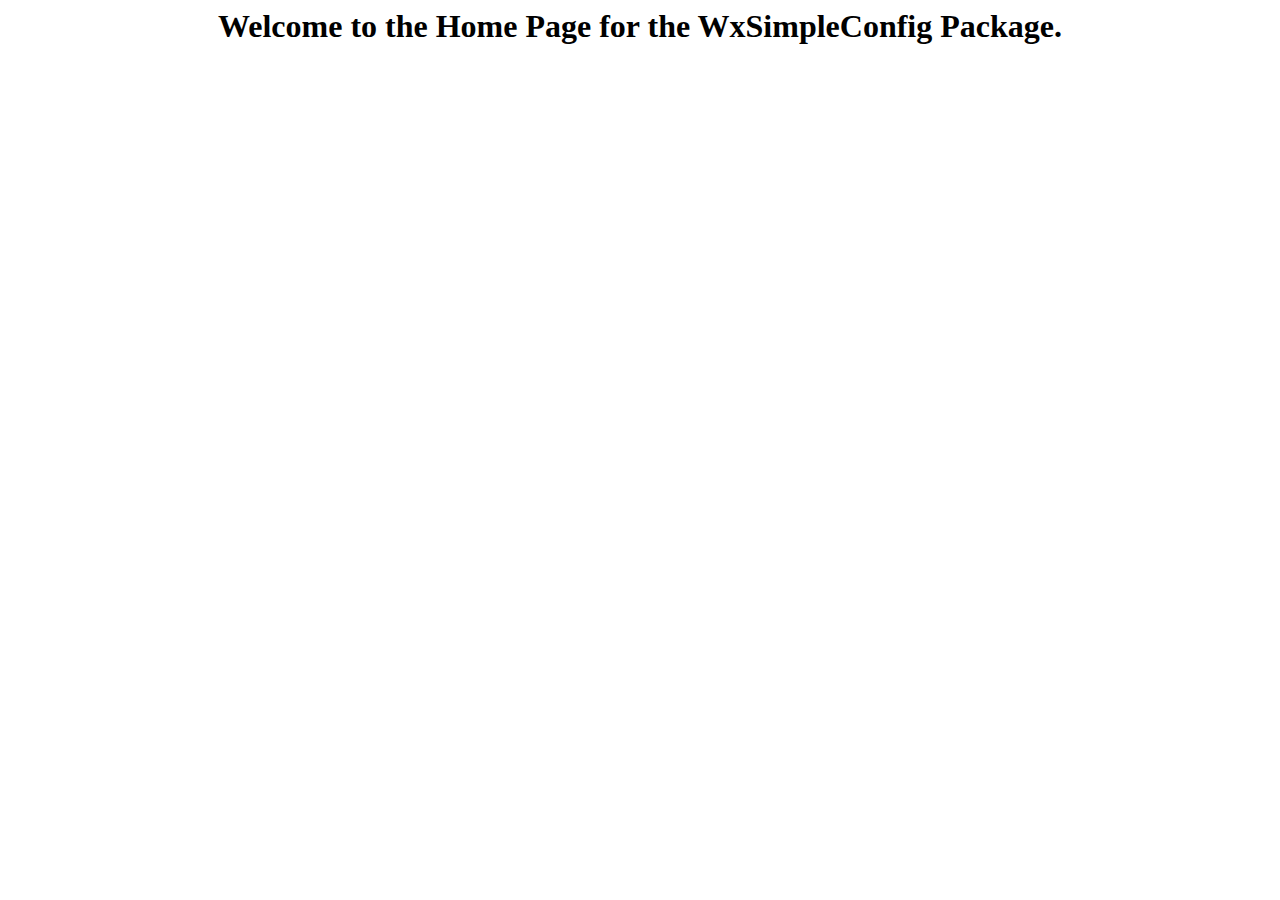
<file: code/is-packages/WxSimpleConfig/pub/index.html>
<META http-equiv='Content-Type' content='text/html; charset=UTF-8'>
<HTML><BODY><CENTER><H1><font face="Tahoma">Welcome to the Home Page for the WxSimpleConfig Package.</font></H1></CENTER></BODY></HTML>
</file>
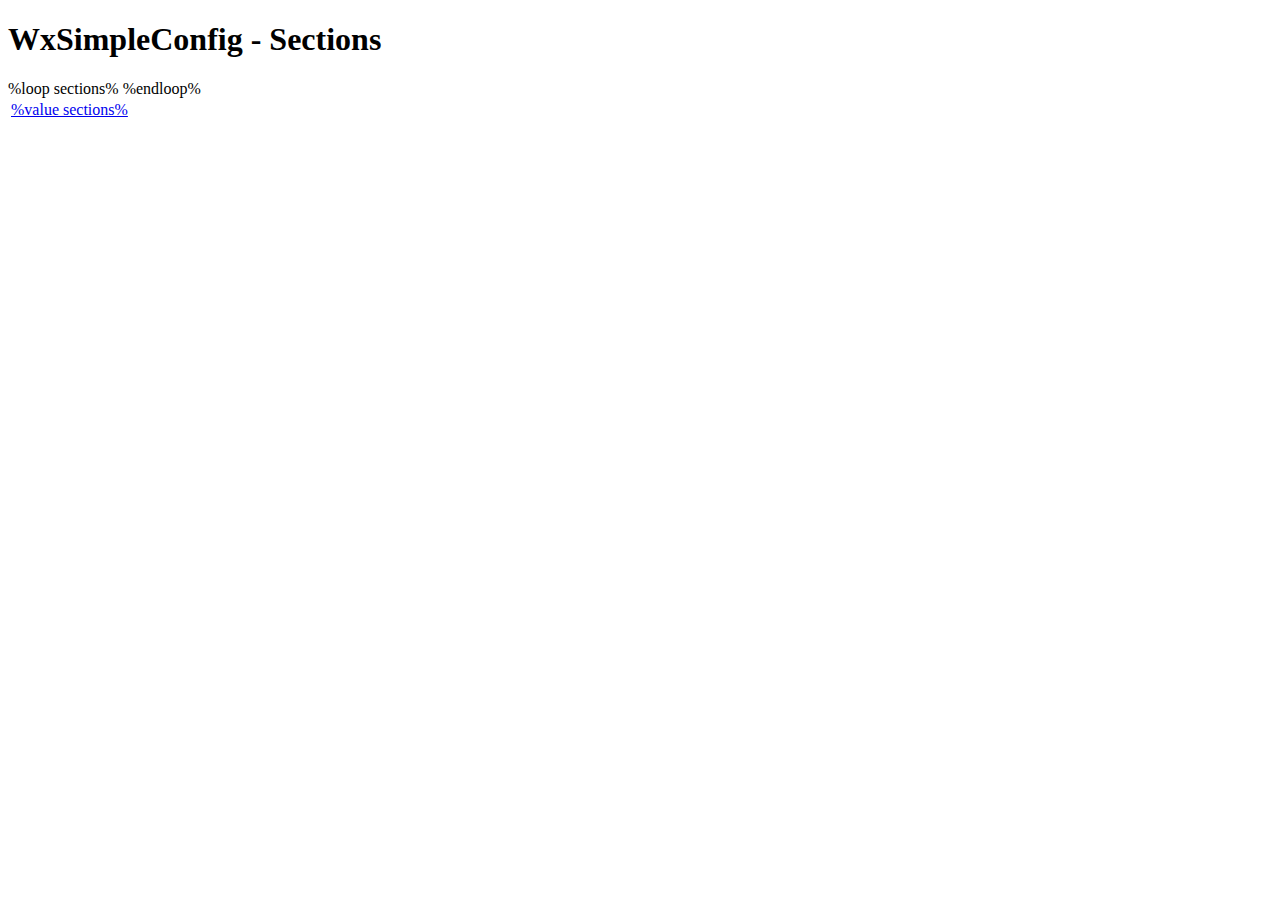
<file: code/is-packages/WxSimpleConfig/templates/viewGlobalVariablesSections(to remove).html>
<?xml version="1.0" encoding="UTF-8"?>
<!DOCTYPE html PUBLIC "-//W3C//DTD XHTML 1.1//EN" "http://www.w3.org/TR/xhtml11/DTD/xhtml11.dtd">

<html xmlns="http://www.w3.org/1999/xhtml" xml:lang="en">

<head>
<meta http-equiv="Content-Type" content="text/html; charset=utf-8" />
<title>WxSimpleConfig - Sections</title>
</head>
<body>
<h1>WxSimpleConfig - Sections</h1>
<table>
%loop sections%
<tr>
<td>
<a href="/invoke/wx.simpleConfig.globalVariables.genericContent.skv.web/viewSingleSection?section=%value sections%">%value sections%</a>
</td>
</tr>
%endloop%
</table>
</body>
</html>
</file>
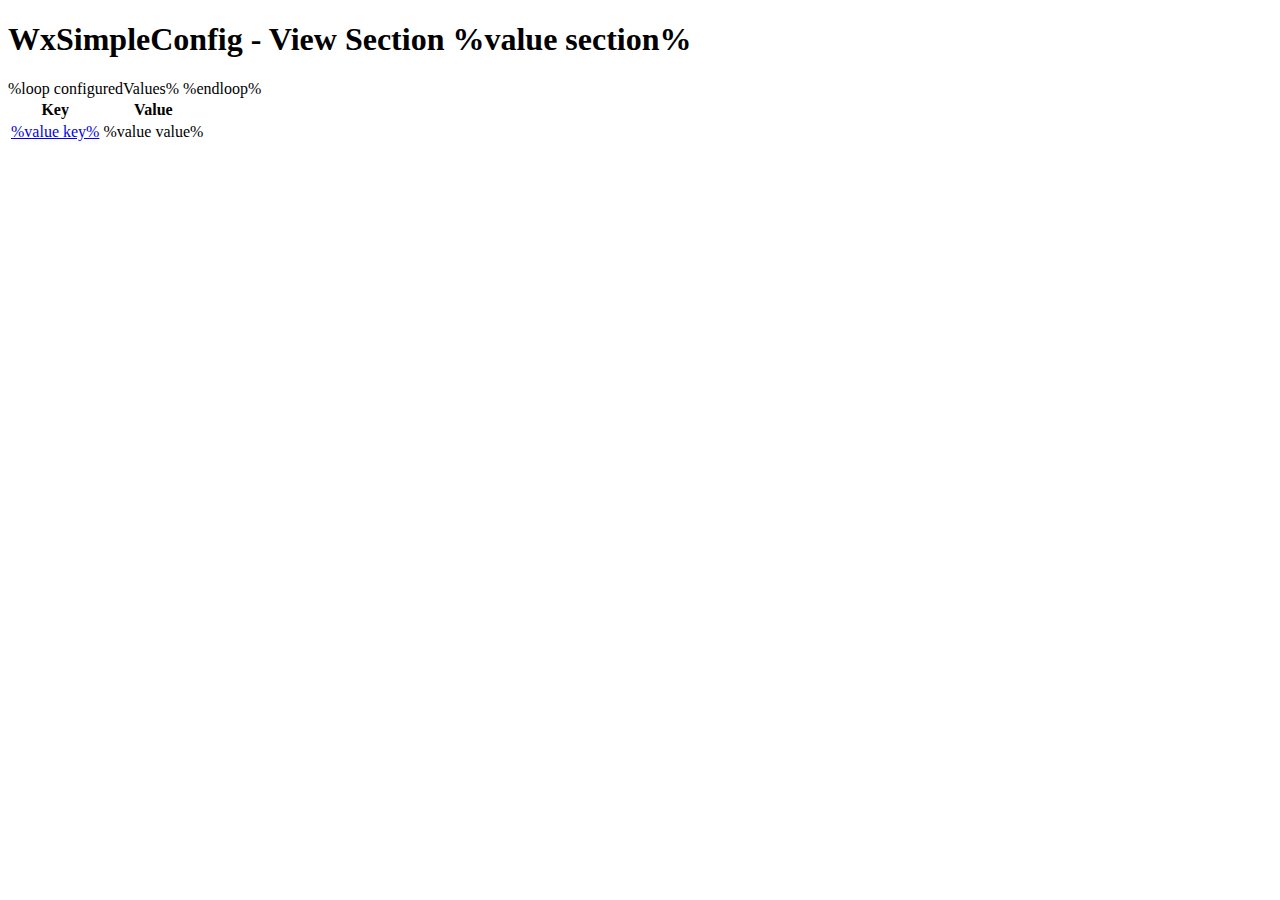
<file: code/is-packages/WxSimpleConfig/templates/viewSingleSessionVariables.html>
<?xml version="1.0" encoding="UTF-8"?>
<!DOCTYPE html PUBLIC "-//W3C//DTD XHTML 1.1//EN" "http://www.w3.org/TR/xhtml11/DTD/xhtml11.dtd">

<html xmlns="http://www.w3.org/1999/xhtml" xml:lang="en">

<head>
<meta http-equiv="Content-Type" content="text/html; charset=utf-8" />
<title>WxSimpleConfig - View Section %value section%</title>
</head>
<body>
<h1>WxSimpleConfig - View Section %value section%</h1>
<table>
<tr><th>Key</th><th>Value</th>
%loop configuredValues%
<tr>
<td><a href="/WmRoot/settings-global-variables-addedit.dsp?operation=edit&key=%value section%_%value key%">%value key%</a></td>
<td>%value value%</td>
</tr>
%endloop%
</table>
</body>
</html>
</file>
